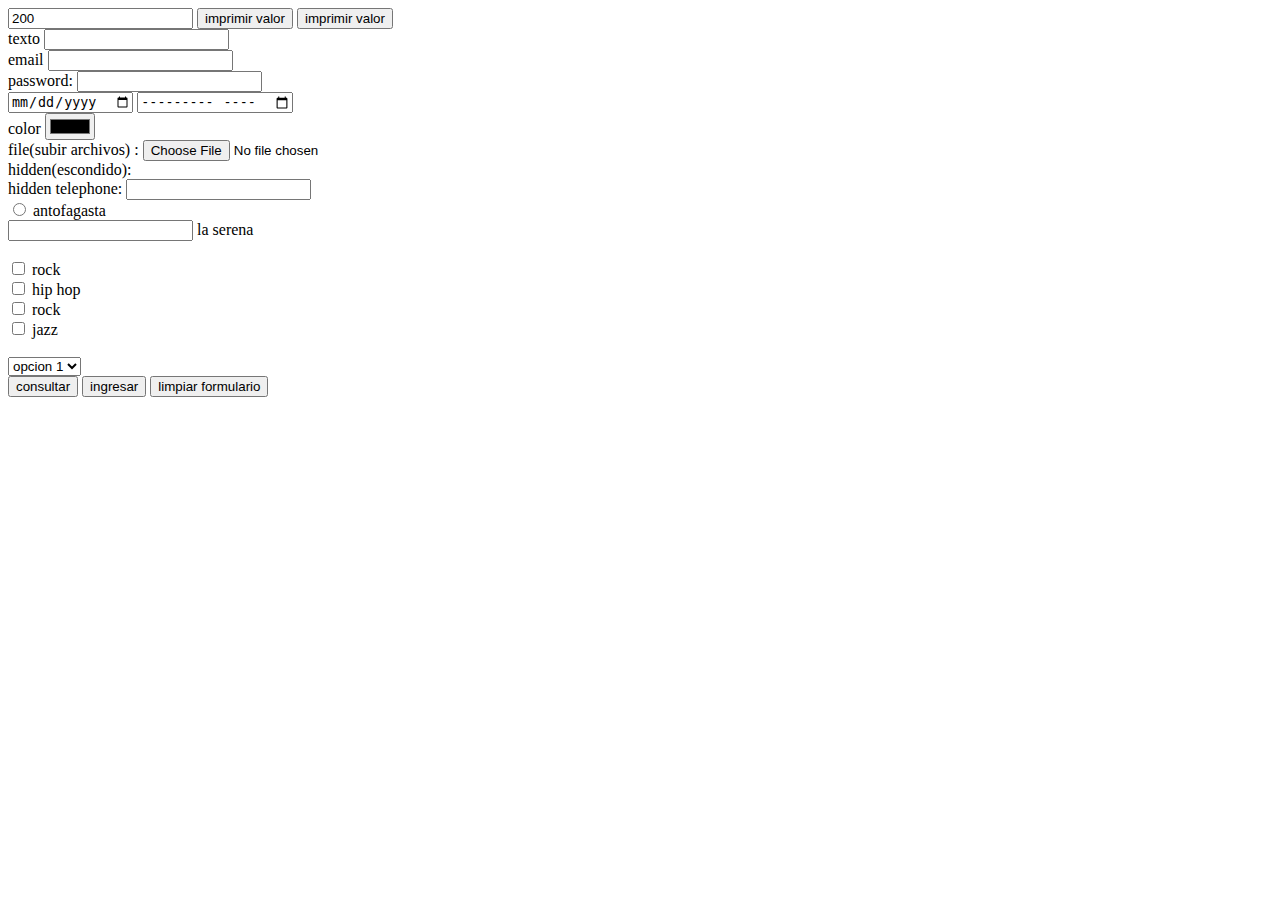
<file: 09ago/index.html>
<!DOCTYPE html>
<html lang="en">
<head>
    <meta charset="UTF-8">
    <meta http-equiv="X-UA-Compatible" content="IE=edge">
    <meta name="viewport" content="width=, initial-scale=1.0">
    <title>Document</title>
</head>
<body>
    <input 
    id="numero1"
    type="text"
    value="200"
    >

    <button onclick="alert('alerta')">imprimir valor</button>
    <button onclick="confirmar('alerta')">imprimir valor</button>


<form>
    <label>texto</label>
<input type="text" >
<br />

<label>email<label>
    <input type="email">
    <br />

    </label>password:</label>
    <input type="password">
    <br />

    <label><date:</label>
    <input type="date">
    <input type="month">
    <br />
    <label>color</label>
    <input type="color">
    <br />
    <label>file(subir archivos) :</label>
    <input type="file">
    <br />
    
    <label>hidden(escondido):</label>
    <input type="hidden">
    <br />
    <label>hidden</label>
    <label>telephone:</label>
    <input type="tel">
    <br />
    <input type="radio" name="ciudad">
    <label>antofagasta</label>
    <br />
    <input type="radio name="ciudad">
    <label>la serena</label>

    <br />
    <br />
    <input type="checkbox" name="likes">
    <label>rock</label>
    <br />
    <input type="checkbox" name="likes">
    <label>hip hop</label>
    <br />
    <input type="checkbox" name="likes">
    <label>rock</label>
    <br />
    <input type="checkbox"name=likes">
    <label>jazz</label>
    <br />
    <br />
    <select>
        <option>opcion 1</option>
        <option>opcion2</option>
        <option>opcion3</option>
    </select>
    <br />
    
    <button >consultar</button>
    <input type="submit" value="ingresar">
    <input type="reset" value="limpiar formulario">
</form>
<script src="main.js"></script>

</body>
</html>
</file>
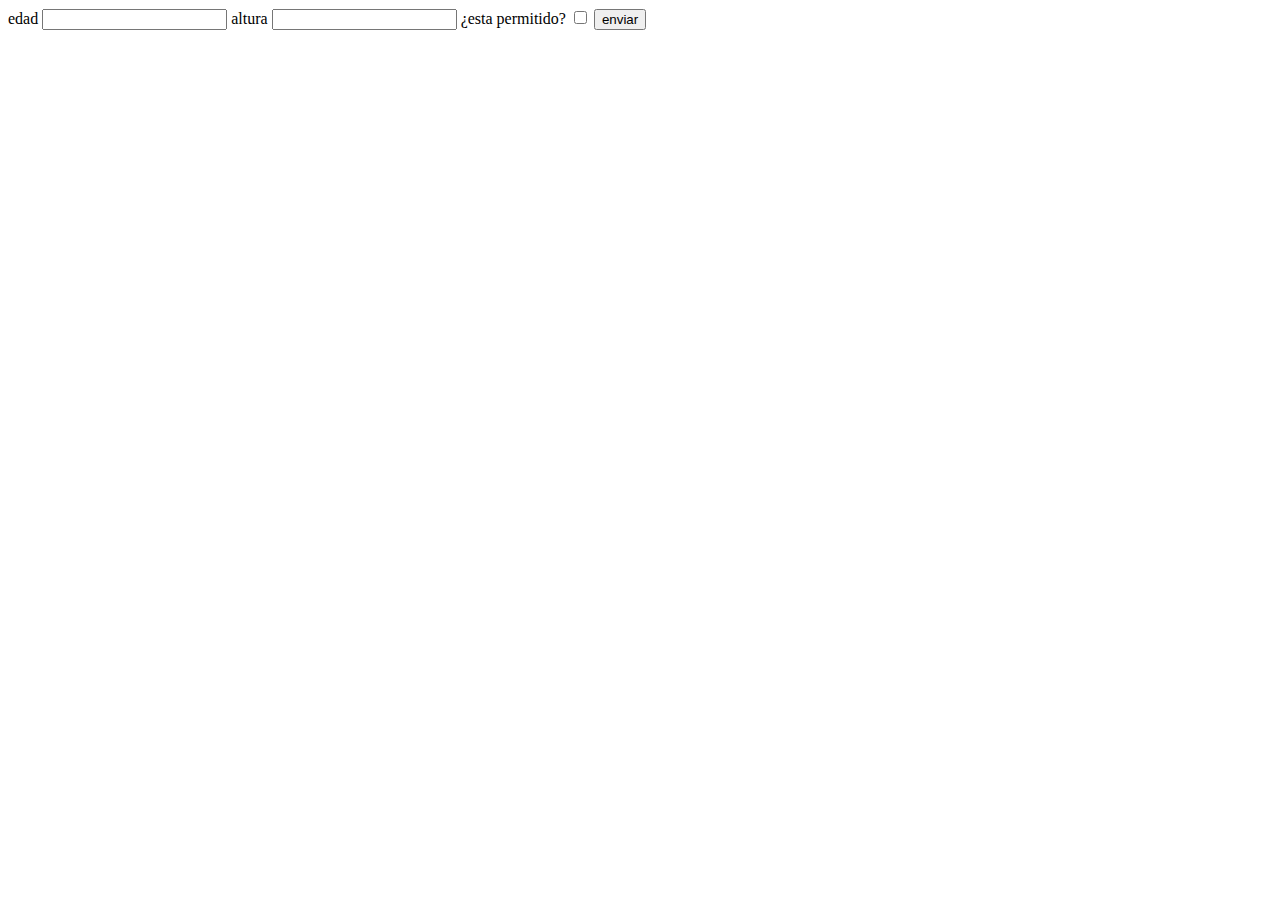
<file: 14 de sep/index.html>
<!DOCTYPE html>
<html lang="en">
<head>
    <meta charset="UTF-8">
    <meta http-equiv="X-UA-Compatible" content="IE=edge">
    <meta name="viewport" content="width=, initial-scale=1.0">
    <title>Document</title>
</head>
<body>
   
       <form>
        <label> edad</label>
        <input type="number" id="age">
        
        <label>altura</label>
        <input type="number" step="any" id="height">
     
        
 
         <label>¿esta permitido?</label>
     
        <input type="checkbox" id="allowed">
 
         
        <input type="submit" value="enviar" onclick="onSubmit()">
       </form>
      


    <script src="main.js"></script>
      



    
</body>






</html>
</file>
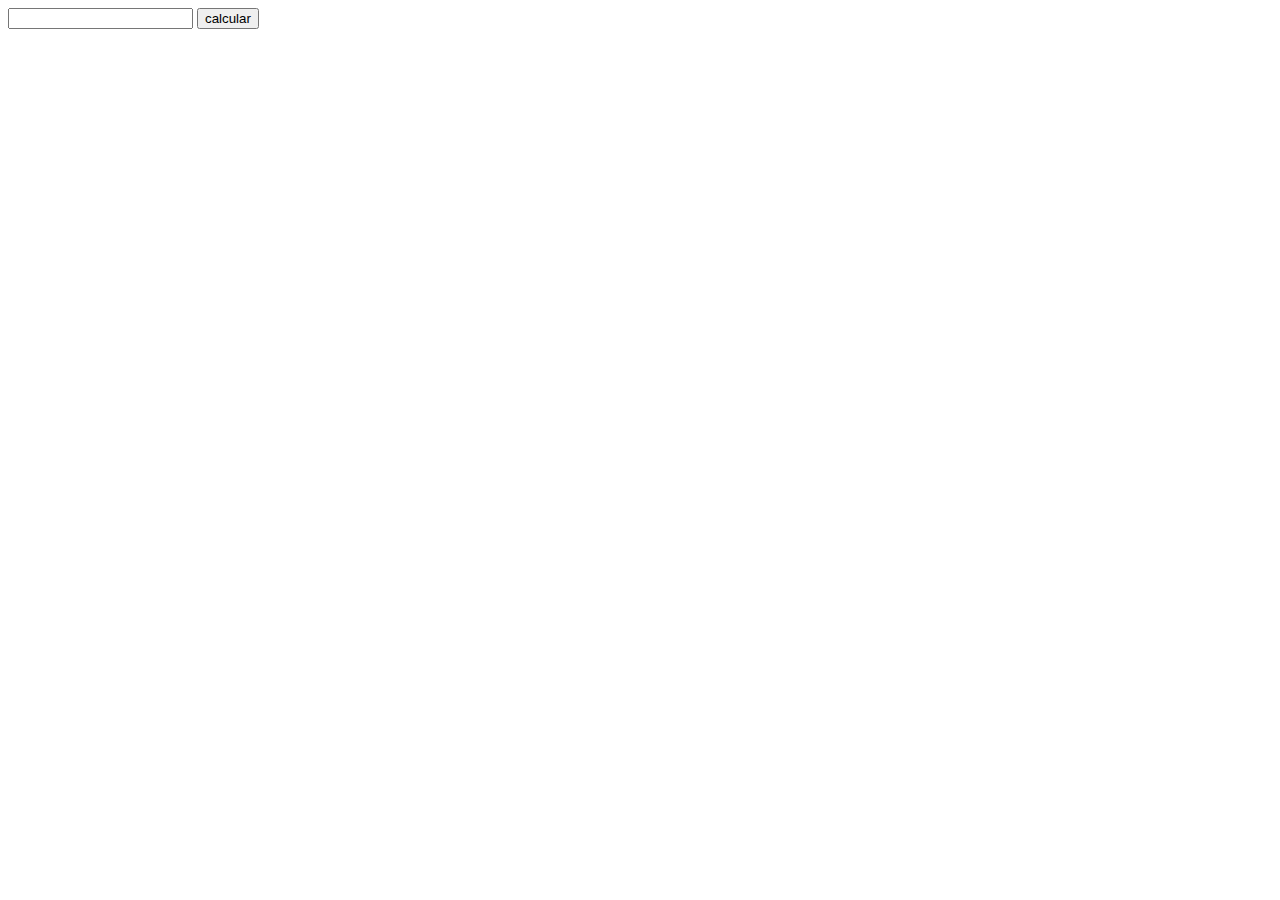
<file: 17 agosto/index.html>
<!DOCTYPE html>
<html lang="en">
<head>
    <meta charset="UTF-8">
    <meta http-equiv="X-UA-Compatible" content="IE=edge">
    <meta name="viewport" content="width=device-width, initial-scale=1.0">
    <title>Document</title>
    <link href="https://cdn.jsdelivr.net/npm/bootstrap@5.2.0/dist/css/bootstrap.min.css" rel="stylesheet" integrity="sha384-gH2yIJqKdNHPEq0n4Mqa/HGKIhSkIHeL5AyhkYV8i59U5AR6csBvApHHNl/vI1Bx" crossorigin="anonymous">

</head>
<body>
 <input id="formula"  type="texto">
    <button onclick="calcular()" class="btn btn-dark"> calcular</button>
<div id="imprimir"></div>










<script src="https://cdn.jsdelivr.net/npm/bootstrap@5.2.0/dist/js/bootstrap.bundle.min.js" integrity="sha384-A3rJD856KowSb7dwlZdYEkO39Gagi7vIsF0jrRAoQmDKKtQBHUuLZ9AsSv4jD4Xa" crossorigin="anonymous"></script>

    <script src="main.js"></script>
</body>
</html>
</file>
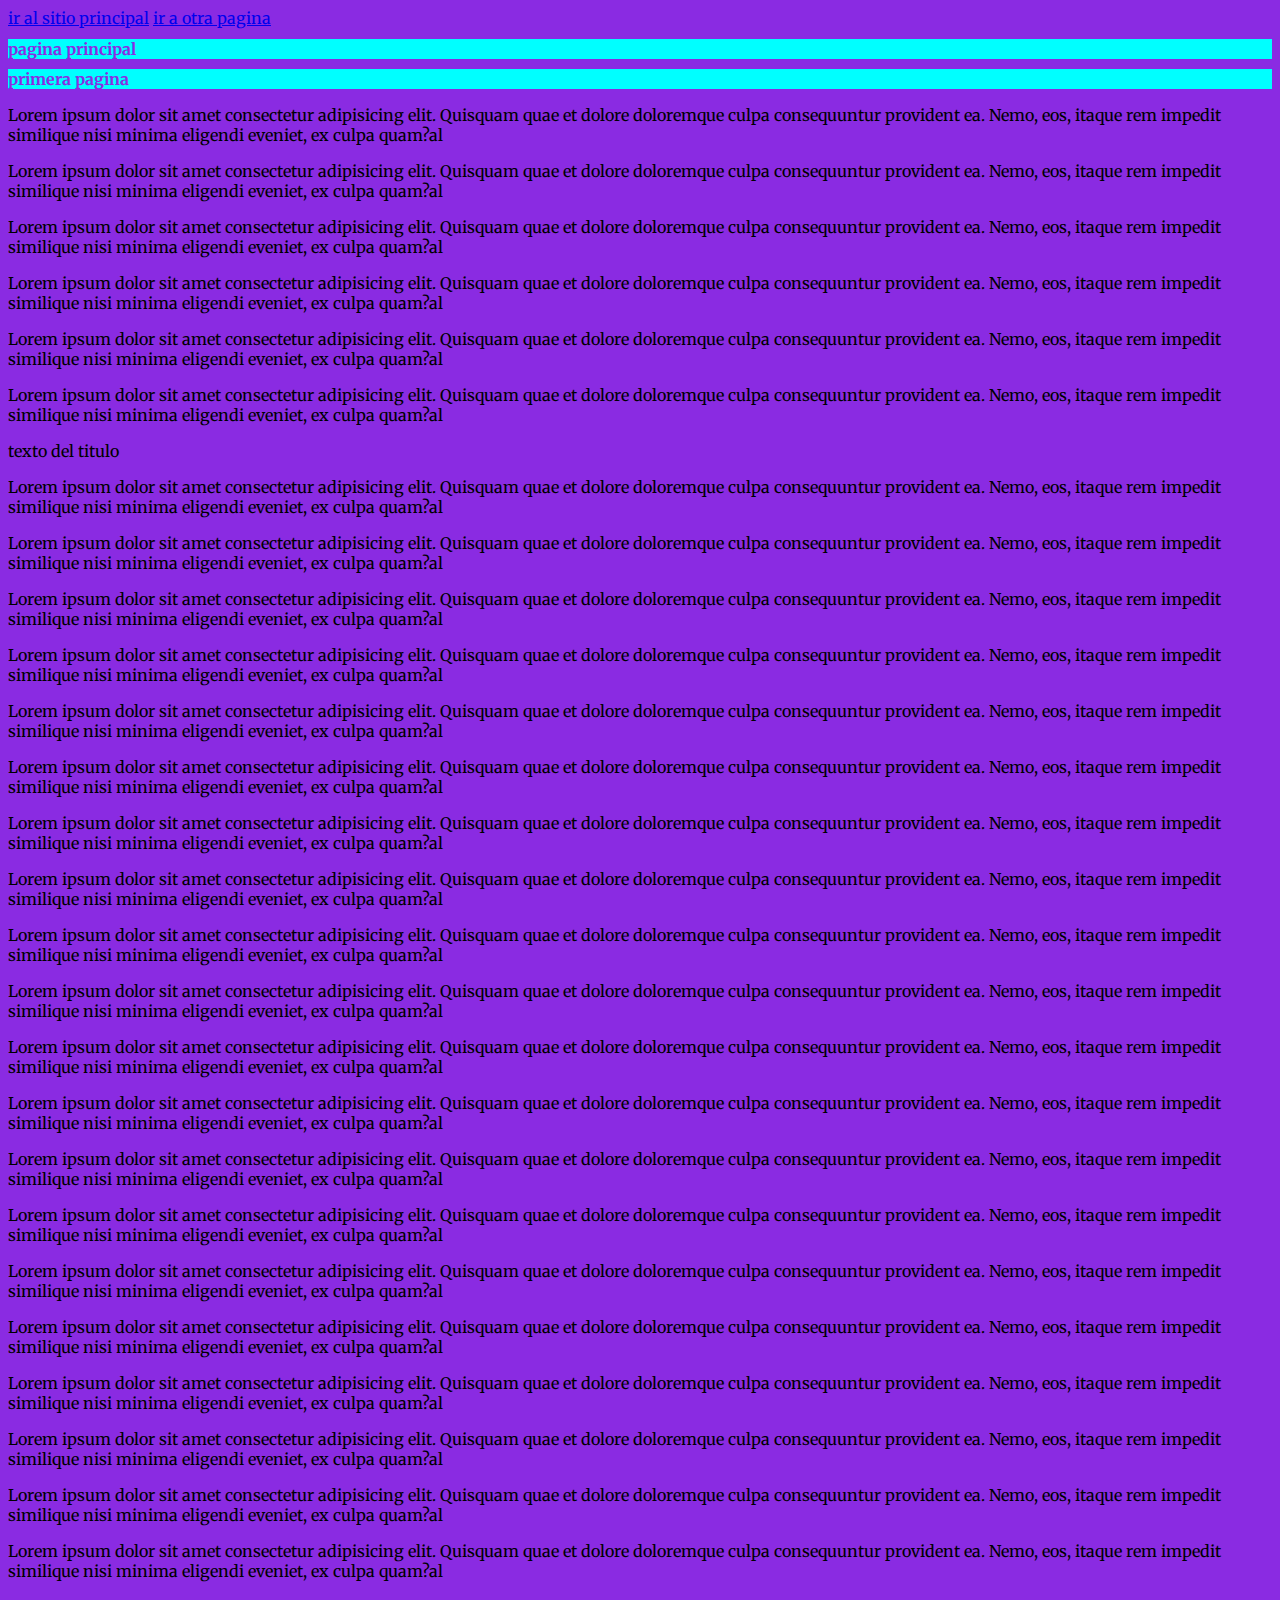
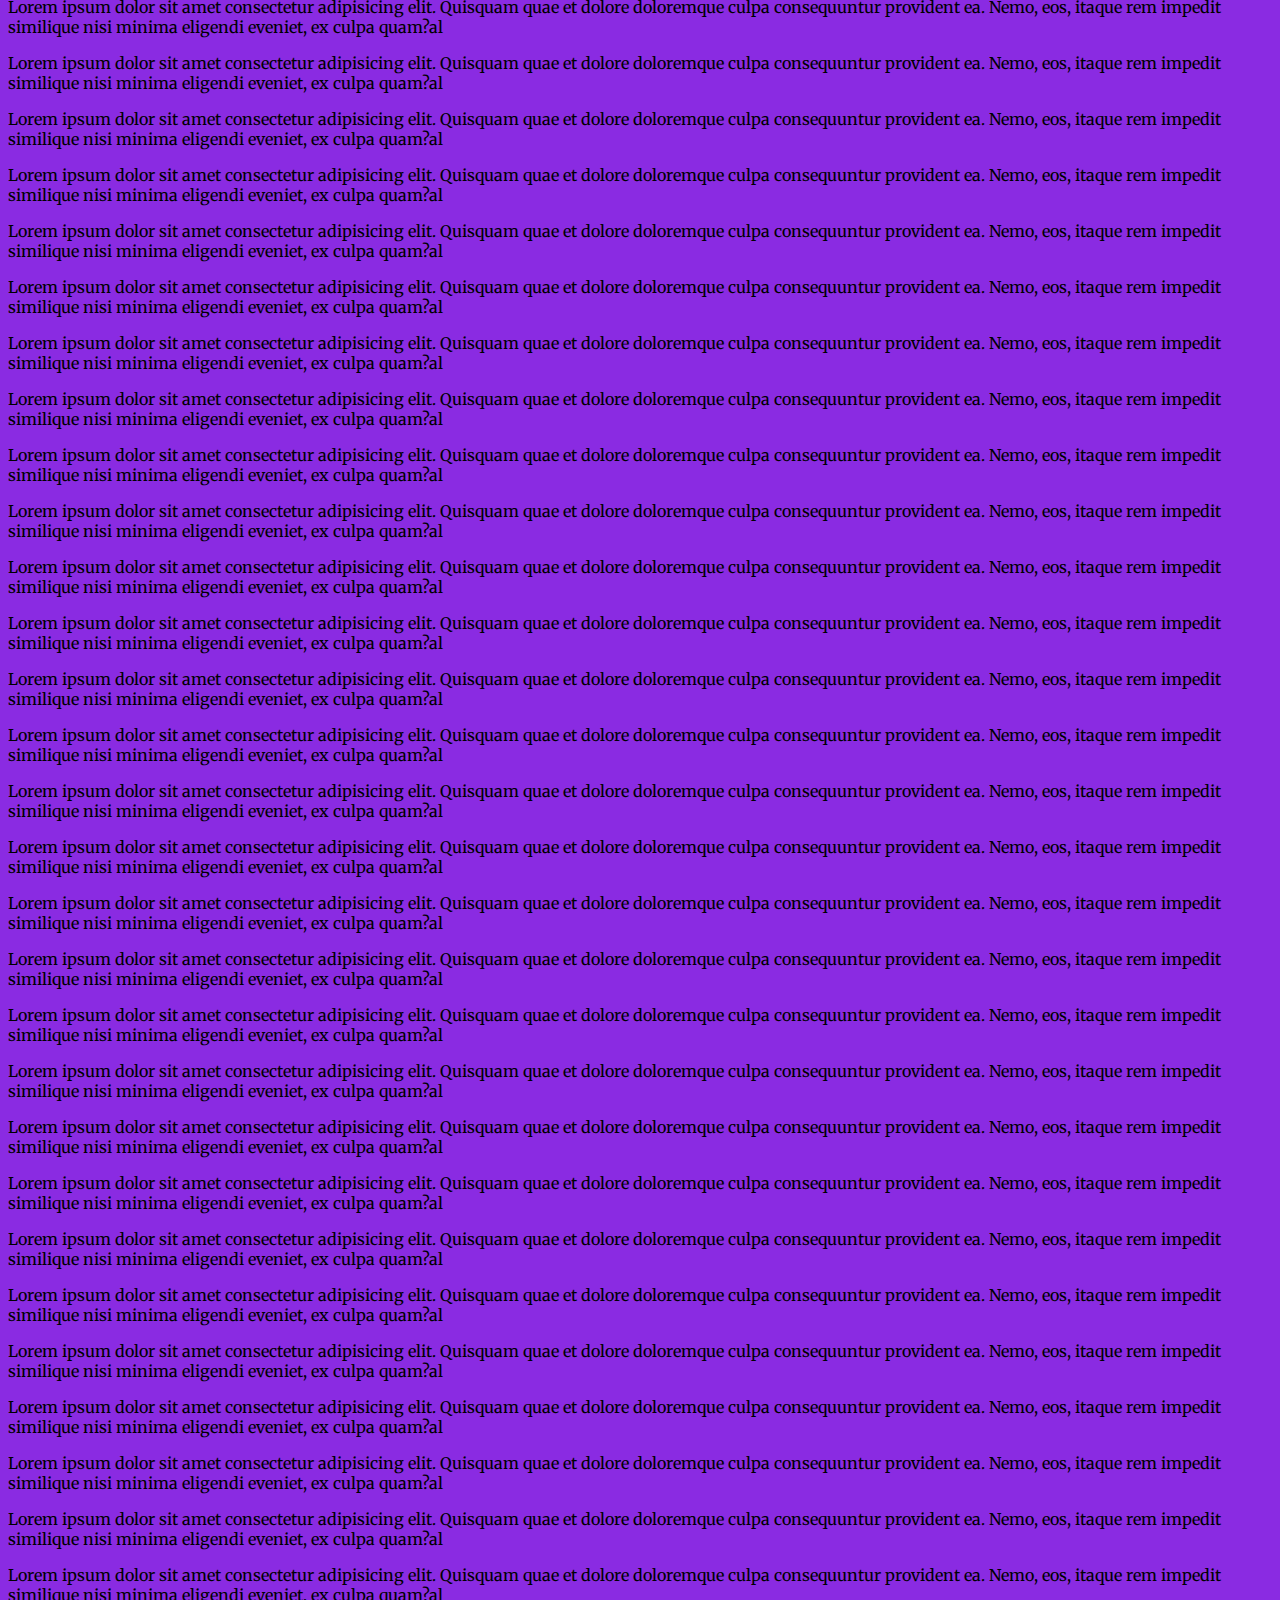
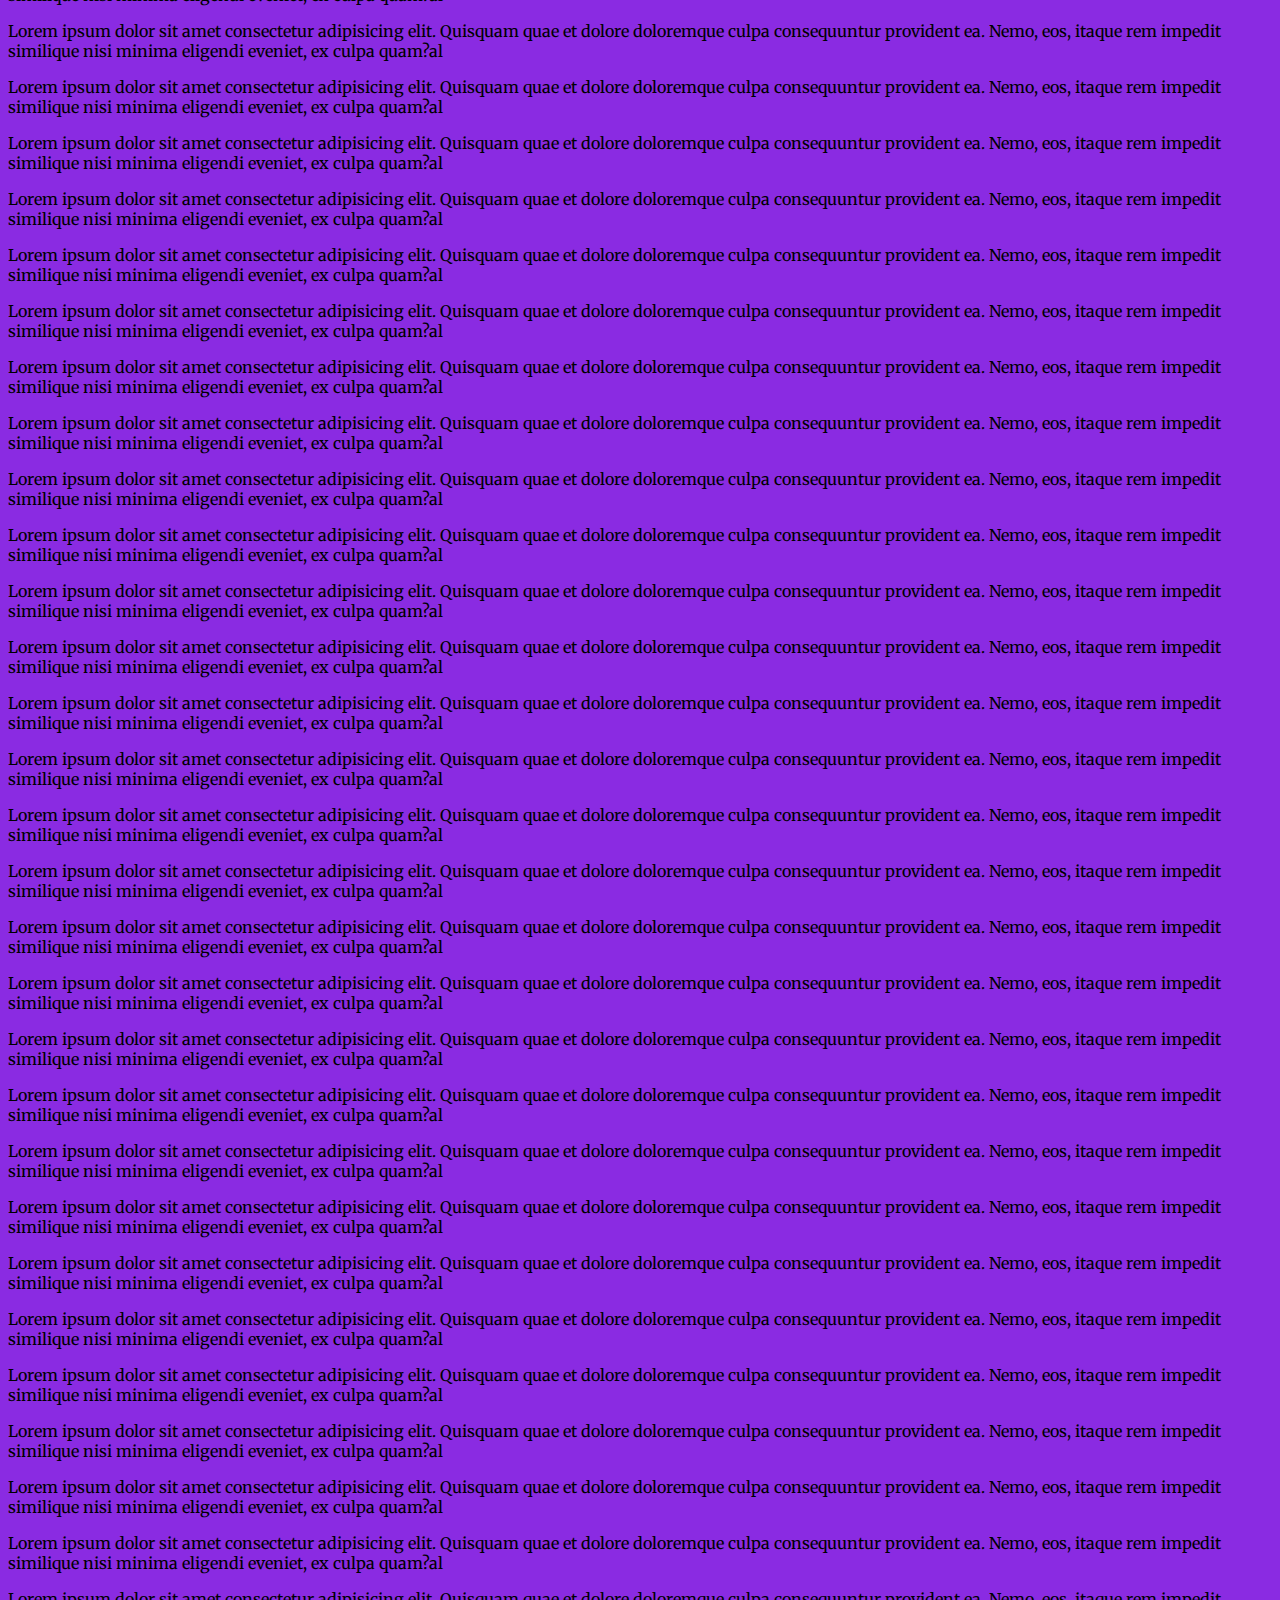
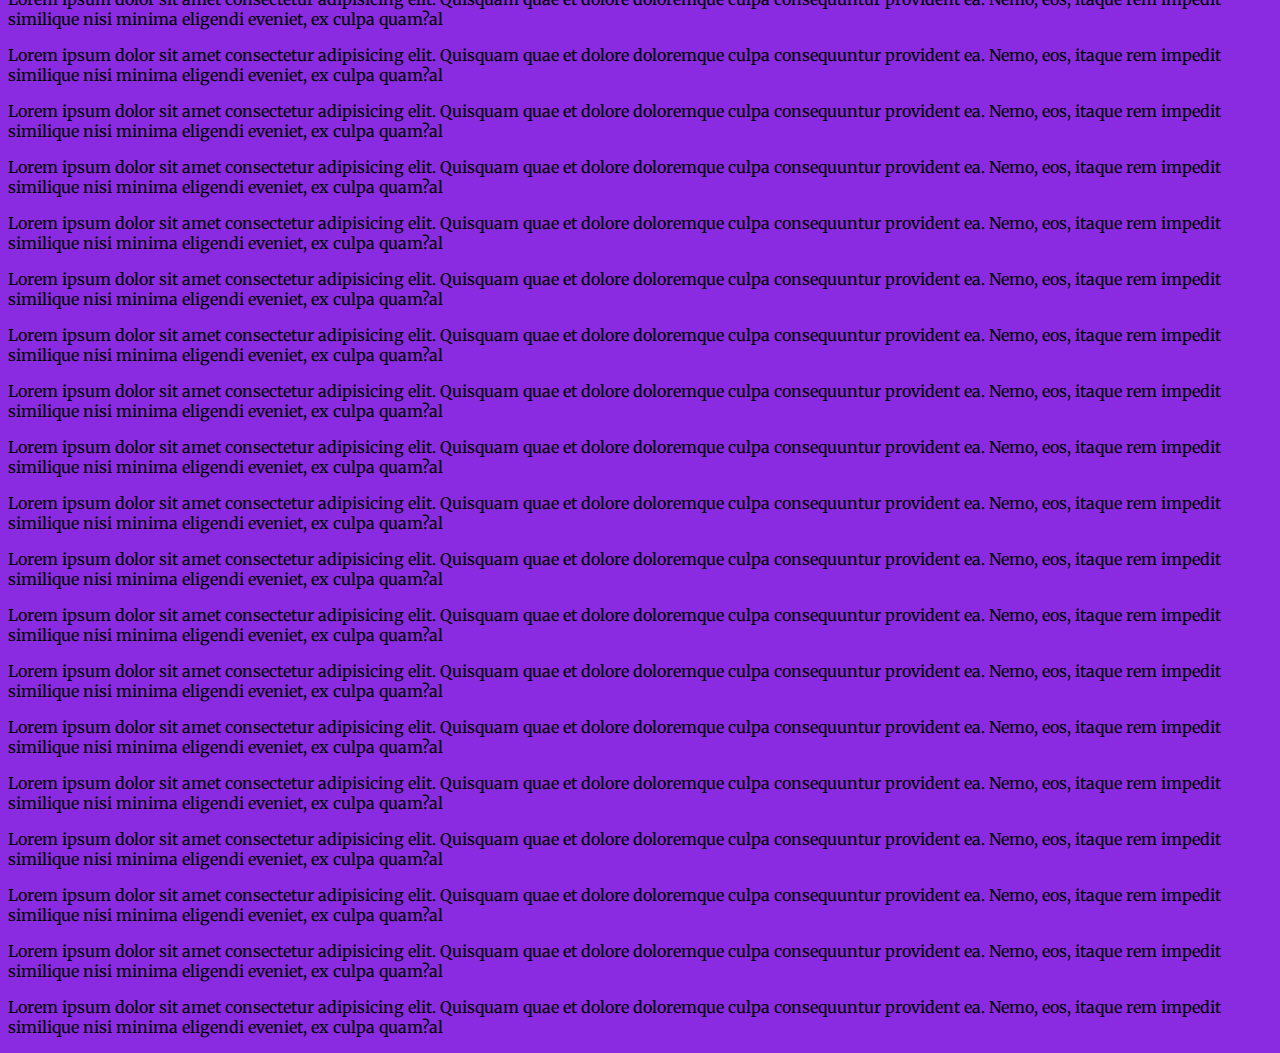
<file: 30ago/index.html>
<!DOCTYPE html>
<html lang="en">
<head>
    <meta charset="UTF-8">
    <meta http-equiv="X-UA-Compatible" content="IE=edge">
    <meta name="viewport" content="width=device-width, initial-scale=1.0
    <tite>document</tite>
    <style>
        

    <link rel="preconnect" href="https://fonts.googleapis.com">
    <link rel="preconnect" href="https://fonts.gstatic.com" crossorigin>
    <link href="https://fonts.googleapis.com/css2?family=Merriweather:ital,wght@0,400;0,700;1,400&display=swap" rel="stylesheet">
    
    <style>
        body{font-family: 'Merriweather', serif;}
        h1,h2{
            color: blueviolet;
            font-size: 16px;
            background-color: aqua;
        }

    html{
        background-color: blueviolet;
    }
    </style>

    
    

        

    <a href="/index.html">ir al sitio principal</a>
    <a href="/otra-pagina.html ">ir a otra pagina</a>
    <h1>pagina principal</h1>
    <a href="#mi-titulo-2"ir al titulo></a>


<h1>primera pagina</h1>
<p>Lorem ipsum dolor sit amet consectetur adipisicing elit. Quisquam quae et dolore doloremque culpa consequuntur provident ea. Nemo, eos, itaque rem impedit similique nisi minima eligendi eveniet, ex culpa quam?al</p> 
<p>Lorem ipsum dolor sit amet consectetur adipisicing elit. Quisquam quae et dolore doloremque culpa consequuntur provident ea. Nemo, eos, itaque rem impedit similique nisi minima eligendi eveniet, ex culpa quam?al</p> 
<p>Lorem ipsum dolor sit amet consectetur adipisicing elit. Quisquam quae et dolore doloremque culpa consequuntur provident ea. Nemo, eos, itaque rem impedit similique nisi minima eligendi eveniet, ex culpa quam?al</p> 
<p>Lorem ipsum dolor sit amet consectetur adipisicing elit. Quisquam quae et dolore doloremque culpa consequuntur provident ea. Nemo, eos, itaque rem impedit similique nisi minima eligendi eveniet, ex culpa quam?al</p><p>Lorem ipsum dolor sit amet consectetur adipisicing elit. Quisquam quae et dolore doloremque culpa consequuntur provident ea. Nemo, eos, itaque rem impedit similique nisi minima eligendi eveniet, ex culpa quam?al</p> <p>Lorem ipsum dolor sit amet consectetur adipisicing elit. Quisquam quae et dolore doloremque culpa consequuntur provident ea. Nemo, eos, itaque rem impedit similique nisi minima eligendi eveniet, ex culpa quam?al</p>  
<h2 id="mi-titulo-2"></h2>
    texto del titulo
<p>Lorem ipsum dolor sit amet consectetur adipisicing elit. Quisquam quae et dolore doloremque culpa consequuntur provident ea. Nemo, eos, itaque rem impedit similique nisi minima eligendi eveniet, ex culpa quam?al</p><p>Lorem ipsum dolor sit amet consectetur adipisicing elit. Quisquam quae et dolore doloremque culpa consequuntur provident ea. Nemo, eos, itaque rem impedit similique nisi minima eligendi eveniet, ex culpa quam?al</p> <p>Lorem ipsum dolor sit amet consectetur adipisicing elit. Quisquam quae et dolore doloremque culpa consequuntur provident ea. Nemo, eos, itaque rem impedit similique nisi minima eligendi eveniet, ex culpa quam?al</p>  
<p>Lorem ipsum dolor sit amet consectetur adipisicing elit. Quisquam quae et dolore doloremque culpa consequuntur provident ea. Nemo, eos, itaque rem impedit similique nisi minima eligendi eveniet, ex culpa quam?al</p><p>Lorem ipsum dolor sit amet consectetur adipisicing elit. Quisquam quae et dolore doloremque culpa consequuntur provident ea. Nemo, eos, itaque rem impedit similique nisi minima eligendi eveniet, ex culpa quam?al</p> <p>Lorem ipsum dolor sit amet consectetur adipisicing elit. Quisquam quae et dolore doloremque culpa consequuntur provident ea. Nemo, eos, itaque rem impedit similique nisi minima eligendi eveniet, ex culpa quam?al</p>  
<p>Lorem ipsum dolor sit amet consectetur adipisicing elit. Quisquam quae et dolore doloremque culpa consequuntur provident ea. Nemo, eos, itaque rem impedit similique nisi minima eligendi eveniet, ex culpa quam?al</p><p>Lorem ipsum dolor sit amet consectetur adipisicing elit. Quisquam quae et dolore doloremque culpa consequuntur provident ea. Nemo, eos, itaque rem impedit similique nisi minima eligendi eveniet, ex culpa quam?al</p> <p>Lorem ipsum dolor sit amet consectetur adipisicing elit. Quisquam quae et dolore doloremque culpa consequuntur provident ea. Nemo, eos, itaque rem impedit similique nisi minima eligendi eveniet, ex culpa quam?al</p>  
<p>Lorem ipsum dolor sit amet consectetur adipisicing elit. Quisquam quae et dolore doloremque culpa consequuntur provident ea. Nemo, eos, itaque rem impedit similique nisi minima eligendi eveniet, ex culpa quam?al</p><p>Lorem ipsum dolor sit amet consectetur adipisicing elit. Quisquam quae et dolore doloremque culpa consequuntur provident ea. Nemo, eos, itaque rem impedit similique nisi minima eligendi eveniet, ex culpa quam?al</p> <p>Lorem ipsum dolor sit amet consectetur adipisicing elit. Quisquam quae et dolore doloremque culpa consequuntur provident ea. Nemo, eos, itaque rem impedit similique nisi minima eligendi eveniet, ex culpa quam?al</p>  
<p>Lorem ipsum dolor sit amet consectetur adipisicing elit. Quisquam quae et dolore doloremque culpa consequuntur provident ea. Nemo, eos, itaque rem impedit similique nisi minima eligendi eveniet, ex culpa quam?al</p><p>Lorem ipsum dolor sit amet consectetur adipisicing elit. Quisquam quae et dolore doloremque culpa consequuntur provident ea. Nemo, eos, itaque rem impedit similique nisi minima eligendi eveniet, ex culpa quam?al</p> <p>Lorem ipsum dolor sit amet consectetur adipisicing elit. Quisquam quae et dolore doloremque culpa consequuntur provident ea. Nemo, eos, itaque rem impedit similique nisi minima eligendi eveniet, ex culpa quam?al</p>  
<p>Lorem ipsum dolor sit amet consectetur adipisicing elit. Quisquam quae et dolore doloremque culpa consequuntur provident ea. Nemo, eos, itaque rem impedit similique nisi minima eligendi eveniet, ex culpa quam?al</p><p>Lorem ipsum dolor sit amet consectetur adipisicing elit. Quisquam quae et dolore doloremque culpa consequuntur provident ea. Nemo, eos, itaque rem impedit similique nisi minima eligendi eveniet, ex culpa quam?al</p> <p>Lorem ipsum dolor sit amet consectetur adipisicing elit. Quisquam quae et dolore doloremque culpa consequuntur provident ea. Nemo, eos, itaque rem impedit similique nisi minima eligendi eveniet, ex culpa quam?al</p>  
<p>Lorem ipsum dolor sit amet consectetur adipisicing elit. Quisquam quae et dolore doloremque culpa consequuntur provident ea. Nemo, eos, itaque rem impedit similique nisi minima eligendi eveniet, ex culpa quam?al</p><p>Lorem ipsum dolor sit amet consectetur adipisicing elit. Quisquam quae et dolore doloremque culpa consequuntur provident ea. Nemo, eos, itaque rem impedit similique nisi minima eligendi eveniet, ex culpa quam?al</p> <p>Lorem ipsum dolor sit amet consectetur adipisicing elit. Quisquam quae et dolore doloremque culpa consequuntur provident ea. Nemo, eos, itaque rem impedit similique nisi minima eligendi eveniet, ex culpa quam?al</p>  
<p>Lorem ipsum dolor sit amet consectetur adipisicing elit. Quisquam quae et dolore doloremque culpa consequuntur provident ea. Nemo, eos, itaque rem impedit similique nisi minima eligendi eveniet, ex culpa quam?al</p><p>Lorem ipsum dolor sit amet consectetur adipisicing elit. Quisquam quae et dolore doloremque culpa consequuntur provident ea. Nemo, eos, itaque rem impedit similique nisi minima eligendi eveniet, ex culpa quam?al</p> <p>Lorem ipsum dolor sit amet consectetur adipisicing elit. Quisquam quae et dolore doloremque culpa consequuntur provident ea. Nemo, eos, itaque rem impedit similique nisi minima eligendi eveniet, ex culpa quam?al</p>  
<p>Lorem ipsum dolor sit amet consectetur adipisicing elit. Quisquam quae et dolore doloremque culpa consequuntur provident ea. Nemo, eos, itaque rem impedit similique nisi minima eligendi eveniet, ex culpa quam?al</p><p>Lorem ipsum dolor sit amet consectetur adipisicing elit. Quisquam quae et dolore doloremque culpa consequuntur provident ea. Nemo, eos, itaque rem impedit similique nisi minima eligendi eveniet, ex culpa quam?al</p> <p>Lorem ipsum dolor sit amet consectetur adipisicing elit. Quisquam quae et dolore doloremque culpa consequuntur provident ea. Nemo, eos, itaque rem impedit similique nisi minima eligendi eveniet, ex culpa quam?al</p>  
<p>Lorem ipsum dolor sit amet consectetur adipisicing elit. Quisquam quae et dolore doloremque culpa consequuntur provident ea. Nemo, eos, itaque rem impedit similique nisi minima eligendi eveniet, ex culpa quam?al</p><p>Lorem ipsum dolor sit amet consectetur adipisicing elit. Quisquam quae et dolore doloremque culpa consequuntur provident ea. Nemo, eos, itaque rem impedit similique nisi minima eligendi eveniet, ex culpa quam?al</p> <p>Lorem ipsum dolor sit amet consectetur adipisicing elit. Quisquam quae et dolore doloremque culpa consequuntur provident ea. Nemo, eos, itaque rem impedit similique nisi minima eligendi eveniet, ex culpa quam?al</p>  
<p>Lorem ipsum dolor sit amet consectetur adipisicing elit. Quisquam quae et dolore doloremque culpa consequuntur provident ea. Nemo, eos, itaque rem impedit similique nisi minima eligendi eveniet, ex culpa quam?al</p><p>Lorem ipsum dolor sit amet consectetur adipisicing elit. Quisquam quae et dolore doloremque culpa consequuntur provident ea. Nemo, eos, itaque rem impedit similique nisi minima eligendi eveniet, ex culpa quam?al</p> <p>Lorem ipsum dolor sit amet consectetur adipisicing elit. Quisquam quae et dolore doloremque culpa consequuntur provident ea. Nemo, eos, itaque rem impedit similique nisi minima eligendi eveniet, ex culpa quam?al</p>  
<p>Lorem ipsum dolor sit amet consectetur adipisicing elit. Quisquam quae et dolore doloremque culpa consequuntur provident ea. Nemo, eos, itaque rem impedit similique nisi minima eligendi eveniet, ex culpa quam?al</p><p>Lorem ipsum dolor sit amet consectetur adipisicing elit. Quisquam quae et dolore doloremque culpa consequuntur provident ea. Nemo, eos, itaque rem impedit similique nisi minima eligendi eveniet, ex culpa quam?al</p> <p>Lorem ipsum dolor sit amet consectetur adipisicing elit. Quisquam quae et dolore doloremque culpa consequuntur provident ea. Nemo, eos, itaque rem impedit similique nisi minima eligendi eveniet, ex culpa quam?al</p>  
<p>Lorem ipsum dolor sit amet consectetur adipisicing elit. Quisquam quae et dolore doloremque culpa consequuntur provident ea. Nemo, eos, itaque rem impedit similique nisi minima eligendi eveniet, ex culpa quam?al</p><p>Lorem ipsum dolor sit amet consectetur adipisicing elit. Quisquam quae et dolore doloremque culpa consequuntur provident ea. Nemo, eos, itaque rem impedit similique nisi minima eligendi eveniet, ex culpa quam?al</p> <p>Lorem ipsum dolor sit amet consectetur adipisicing elit. Quisquam quae et dolore doloremque culpa consequuntur provident ea. Nemo, eos, itaque rem impedit similique nisi minima eligendi eveniet, ex culpa quam?al</p>  
<p>Lorem ipsum dolor sit amet consectetur adipisicing elit. Quisquam quae et dolore doloremque culpa consequuntur provident ea. Nemo, eos, itaque rem impedit similique nisi minima eligendi eveniet, ex culpa quam?al</p><p>Lorem ipsum dolor sit amet consectetur adipisicing elit. Quisquam quae et dolore doloremque culpa consequuntur provident ea. Nemo, eos, itaque rem impedit similique nisi minima eligendi eveniet, ex culpa quam?al</p> <p>Lorem ipsum dolor sit amet consectetur adipisicing elit. Quisquam quae et dolore doloremque culpa consequuntur provident ea. Nemo, eos, itaque rem impedit similique nisi minima eligendi eveniet, ex culpa quam?al</p>  
<p>Lorem ipsum dolor sit amet consectetur adipisicing elit. Quisquam quae et dolore doloremque culpa consequuntur provident ea. Nemo, eos, itaque rem impedit similique nisi minima eligendi eveniet, ex culpa quam?al</p><p>Lorem ipsum dolor sit amet consectetur adipisicing elit. Quisquam quae et dolore doloremque culpa consequuntur provident ea. Nemo, eos, itaque rem impedit similique nisi minima eligendi eveniet, ex culpa quam?al</p> <p>Lorem ipsum dolor sit amet consectetur adipisicing elit. Quisquam quae et dolore doloremque culpa consequuntur provident ea. Nemo, eos, itaque rem impedit similique nisi minima eligendi eveniet, ex culpa quam?al</p>  
<p>Lorem ipsum dolor sit amet consectetur adipisicing elit. Quisquam quae et dolore doloremque culpa consequuntur provident ea. Nemo, eos, itaque rem impedit similique nisi minima eligendi eveniet, ex culpa quam?al</p><p>Lorem ipsum dolor sit amet consectetur adipisicing elit. Quisquam quae et dolore doloremque culpa consequuntur provident ea. Nemo, eos, itaque rem impedit similique nisi minima eligendi eveniet, ex culpa quam?al</p> <p>Lorem ipsum dolor sit amet consectetur adipisicing elit. Quisquam quae et dolore doloremque culpa consequuntur provident ea. Nemo, eos, itaque rem impedit similique nisi minima eligendi eveniet, ex culpa quam?al</p>  
<p>Lorem ipsum dolor sit amet consectetur adipisicing elit. Quisquam quae et dolore doloremque culpa consequuntur provident ea. Nemo, eos, itaque rem impedit similique nisi minima eligendi eveniet, ex culpa quam?al</p><p>Lorem ipsum dolor sit amet consectetur adipisicing elit. Quisquam quae et dolore doloremque culpa consequuntur provident ea. Nemo, eos, itaque rem impedit similique nisi minima eligendi eveniet, ex culpa quam?al</p> <p>Lorem ipsum dolor sit amet consectetur adipisicing elit. Quisquam quae et dolore doloremque culpa consequuntur provident ea. Nemo, eos, itaque rem impedit similique nisi minima eligendi eveniet, ex culpa quam?al</p>  
<p>Lorem ipsum dolor sit amet consectetur adipisicing elit. Quisquam quae et dolore doloremque culpa consequuntur provident ea. Nemo, eos, itaque rem impedit similique nisi minima eligendi eveniet, ex culpa quam?al</p><p>Lorem ipsum dolor sit amet consectetur adipisicing elit. Quisquam quae et dolore doloremque culpa consequuntur provident ea. Nemo, eos, itaque rem impedit similique nisi minima eligendi eveniet, ex culpa quam?al</p> <p>Lorem ipsum dolor sit amet consectetur adipisicing elit. Quisquam quae et dolore doloremque culpa consequuntur provident ea. Nemo, eos, itaque rem impedit similique nisi minima eligendi eveniet, ex culpa quam?al</p>  
<p>Lorem ipsum dolor sit amet consectetur adipisicing elit. Quisquam quae et dolore doloremque culpa consequuntur provident ea. Nemo, eos, itaque rem impedit similique nisi minima eligendi eveniet, ex culpa quam?al</p><p>Lorem ipsum dolor sit amet consectetur adipisicing elit. Quisquam quae et dolore doloremque culpa consequuntur provident ea. Nemo, eos, itaque rem impedit similique nisi minima eligendi eveniet, ex culpa quam?al</p> <p>Lorem ipsum dolor sit amet consectetur adipisicing elit. Quisquam quae et dolore doloremque culpa consequuntur provident ea. Nemo, eos, itaque rem impedit similique nisi minima eligendi eveniet, ex culpa quam?al</p>  
<p>Lorem ipsum dolor sit amet consectetur adipisicing elit. Quisquam quae et dolore doloremque culpa consequuntur provident ea. Nemo, eos, itaque rem impedit similique nisi minima eligendi eveniet, ex culpa quam?al</p><p>Lorem ipsum dolor sit amet consectetur adipisicing elit. Quisquam quae et dolore doloremque culpa consequuntur provident ea. Nemo, eos, itaque rem impedit similique nisi minima eligendi eveniet, ex culpa quam?al</p> <p>Lorem ipsum dolor sit amet consectetur adipisicing elit. Quisquam quae et dolore doloremque culpa consequuntur provident ea. Nemo, eos, itaque rem impedit similique nisi minima eligendi eveniet, ex culpa quam?al</p>  
<p>Lorem ipsum dolor sit amet consectetur adipisicing elit. Quisquam quae et dolore doloremque culpa consequuntur provident ea. Nemo, eos, itaque rem impedit similique nisi minima eligendi eveniet, ex culpa quam?al</p><p>Lorem ipsum dolor sit amet consectetur adipisicing elit. Quisquam quae et dolore doloremque culpa consequuntur provident ea. Nemo, eos, itaque rem impedit similique nisi minima eligendi eveniet, ex culpa quam?al</p> <p>Lorem ipsum dolor sit amet consectetur adipisicing elit. Quisquam quae et dolore doloremque culpa consequuntur provident ea. Nemo, eos, itaque rem impedit similique nisi minima eligendi eveniet, ex culpa quam?al</p>  
<p>Lorem ipsum dolor sit amet consectetur adipisicing elit. Quisquam quae et dolore doloremque culpa consequuntur provident ea. Nemo, eos, itaque rem impedit similique nisi minima eligendi eveniet, ex culpa quam?al</p><p>Lorem ipsum dolor sit amet consectetur adipisicing elit. Quisquam quae et dolore doloremque culpa consequuntur provident ea. Nemo, eos, itaque rem impedit similique nisi minima eligendi eveniet, ex culpa quam?al</p> <p>Lorem ipsum dolor sit amet consectetur adipisicing elit. Quisquam quae et dolore doloremque culpa consequuntur provident ea. Nemo, eos, itaque rem impedit similique nisi minima eligendi eveniet, ex culpa quam?al</p>  
<p>Lorem ipsum dolor sit amet consectetur adipisicing elit. Quisquam quae et dolore doloremque culpa consequuntur provident ea. Nemo, eos, itaque rem impedit similique nisi minima eligendi eveniet, ex culpa quam?al</p><p>Lorem ipsum dolor sit amet consectetur adipisicing elit. Quisquam quae et dolore doloremque culpa consequuntur provident ea. Nemo, eos, itaque rem impedit similique nisi minima eligendi eveniet, ex culpa quam?al</p> <p>Lorem ipsum dolor sit amet consectetur adipisicing elit. Quisquam quae et dolore doloremque culpa consequuntur provident ea. Nemo, eos, itaque rem impedit similique nisi minima eligendi eveniet, ex culpa quam?al</p>  
<p>Lorem ipsum dolor sit amet consectetur adipisicing elit. Quisquam quae et dolore doloremque culpa consequuntur provident ea. Nemo, eos, itaque rem impedit similique nisi minima eligendi eveniet, ex culpa quam?al</p><p>Lorem ipsum dolor sit amet consectetur adipisicing elit. Quisquam quae et dolore doloremque culpa consequuntur provident ea. Nemo, eos, itaque rem impedit similique nisi minima eligendi eveniet, ex culpa quam?al</p> <p>Lorem ipsum dolor sit amet consectetur adipisicing elit. Quisquam quae et dolore doloremque culpa consequuntur provident ea. Nemo, eos, itaque rem impedit similique nisi minima eligendi eveniet, ex culpa quam?al</p>  
<p>Lorem ipsum dolor sit amet consectetur adipisicing elit. Quisquam quae et dolore doloremque culpa consequuntur provident ea. Nemo, eos, itaque rem impedit similique nisi minima eligendi eveniet, ex culpa quam?al</p><p>Lorem ipsum dolor sit amet consectetur adipisicing elit. Quisquam quae et dolore doloremque culpa consequuntur provident ea. Nemo, eos, itaque rem impedit similique nisi minima eligendi eveniet, ex culpa quam?al</p> <p>Lorem ipsum dolor sit amet consectetur adipisicing elit. Quisquam quae et dolore doloremque culpa consequuntur provident ea. Nemo, eos, itaque rem impedit similique nisi minima eligendi eveniet, ex culpa quam?al</p>  
<p>Lorem ipsum dolor sit amet consectetur adipisicing elit. Quisquam quae et dolore doloremque culpa consequuntur provident ea. Nemo, eos, itaque rem impedit similique nisi minima eligendi eveniet, ex culpa quam?al</p><p>Lorem ipsum dolor sit amet consectetur adipisicing elit. Quisquam quae et dolore doloremque culpa consequuntur provident ea. Nemo, eos, itaque rem impedit similique nisi minima eligendi eveniet, ex culpa quam?al</p> <p>Lorem ipsum dolor sit amet consectetur adipisicing elit. Quisquam quae et dolore doloremque culpa consequuntur provident ea. Nemo, eos, itaque rem impedit similique nisi minima eligendi eveniet, ex culpa quam?al</p>  
<p>Lorem ipsum dolor sit amet consectetur adipisicing elit. Quisquam quae et dolore doloremque culpa consequuntur provident ea. Nemo, eos, itaque rem impedit similique nisi minima eligendi eveniet, ex culpa quam?al</p><p>Lorem ipsum dolor sit amet consectetur adipisicing elit. Quisquam quae et dolore doloremque culpa consequuntur provident ea. Nemo, eos, itaque rem impedit similique nisi minima eligendi eveniet, ex culpa quam?al</p> <p>Lorem ipsum dolor sit amet consectetur adipisicing elit. Quisquam quae et dolore doloremque culpa consequuntur provident ea. Nemo, eos, itaque rem impedit similique nisi minima eligendi eveniet, ex culpa quam?al</p>  
<p>Lorem ipsum dolor sit amet consectetur adipisicing elit. Quisquam quae et dolore doloremque culpa consequuntur provident ea. Nemo, eos, itaque rem impedit similique nisi minima eligendi eveniet, ex culpa quam?al</p><p>Lorem ipsum dolor sit amet consectetur adipisicing elit. Quisquam quae et dolore doloremque culpa consequuntur provident ea. Nemo, eos, itaque rem impedit similique nisi minima eligendi eveniet, ex culpa quam?al</p> <p>Lorem ipsum dolor sit amet consectetur adipisicing elit. Quisquam quae et dolore doloremque culpa consequuntur provident ea. Nemo, eos, itaque rem impedit similique nisi minima eligendi eveniet, ex culpa quam?al</p>  
<p>Lorem ipsum dolor sit amet consectetur adipisicing elit. Quisquam quae et dolore doloremque culpa consequuntur provident ea. Nemo, eos, itaque rem impedit similique nisi minima eligendi eveniet, ex culpa quam?al</p><p>Lorem ipsum dolor sit amet consectetur adipisicing elit. Quisquam quae et dolore doloremque culpa consequuntur provident ea. Nemo, eos, itaque rem impedit similique nisi minima eligendi eveniet, ex culpa quam?al</p> <p>Lorem ipsum dolor sit amet consectetur adipisicing elit. Quisquam quae et dolore doloremque culpa consequuntur provident ea. Nemo, eos, itaque rem impedit similique nisi minima eligendi eveniet, ex culpa quam?al</p>  
<p>Lorem ipsum dolor sit amet consectetur adipisicing elit. Quisquam quae et dolore doloremque culpa consequuntur provident ea. Nemo, eos, itaque rem impedit similique nisi minima eligendi eveniet, ex culpa quam?al</p><p>Lorem ipsum dolor sit amet consectetur adipisicing elit. Quisquam quae et dolore doloremque culpa consequuntur provident ea. Nemo, eos, itaque rem impedit similique nisi minima eligendi eveniet, ex culpa quam?al</p> <p>Lorem ipsum dolor sit amet consectetur adipisicing elit. Quisquam quae et dolore doloremque culpa consequuntur provident ea. Nemo, eos, itaque rem impedit similique nisi minima eligendi eveniet, ex culpa quam?al</p>  
<p>Lorem ipsum dolor sit amet consectetur adipisicing elit. Quisquam quae et dolore doloremque culpa consequuntur provident ea. Nemo, eos, itaque rem impedit similique nisi minima eligendi eveniet, ex culpa quam?al</p><p>Lorem ipsum dolor sit amet consectetur adipisicing elit. Quisquam quae et dolore doloremque culpa consequuntur provident ea. Nemo, eos, itaque rem impedit similique nisi minima eligendi eveniet, ex culpa quam?al</p> <p>Lorem ipsum dolor sit amet consectetur adipisicing elit. Quisquam quae et dolore doloremque culpa consequuntur provident ea. Nemo, eos, itaque rem impedit similique nisi minima eligendi eveniet, ex culpa quam?al</p>  
<p>Lorem ipsum dolor sit amet consectetur adipisicing elit. Quisquam quae et dolore doloremque culpa consequuntur provident ea. Nemo, eos, itaque rem impedit similique nisi minima eligendi eveniet, ex culpa quam?al</p><p>Lorem ipsum dolor sit amet consectetur adipisicing elit. Quisquam quae et dolore doloremque culpa consequuntur provident ea. Nemo, eos, itaque rem impedit similique nisi minima eligendi eveniet, ex culpa quam?al</p> <p>Lorem ipsum dolor sit amet consectetur adipisicing elit. Quisquam quae et dolore doloremque culpa consequuntur provident ea. Nemo, eos, itaque rem impedit similique nisi minima eligendi eveniet, ex culpa quam?al</p>  


</body>
</html>
</file>
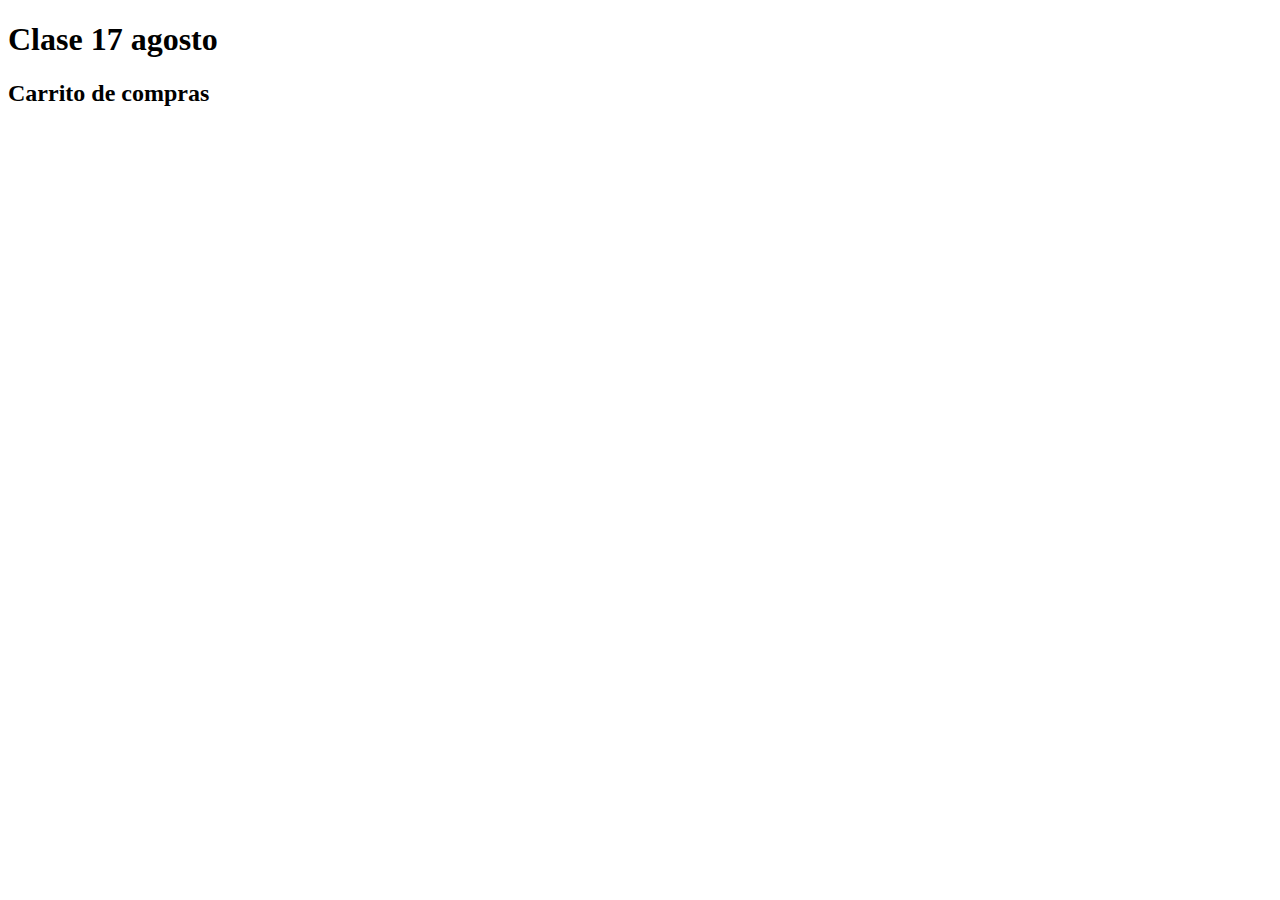
<file: carrito de compras/index.html>
<!DOCTYPE html>
<html lang="en">
<head>
    <meta charset="UTF-8">
    <meta http-equiv="X-UA-Compatible" content="IE=edge">
    <meta name="viewport" content="width=device-width, initial-scale=1.0">
    <title>Document</title>
</head>
<body>
     <h1>Clase 17 agosto </h1>
     <h2> Carrito de compras</h2>
</body>
</html>
</file>
